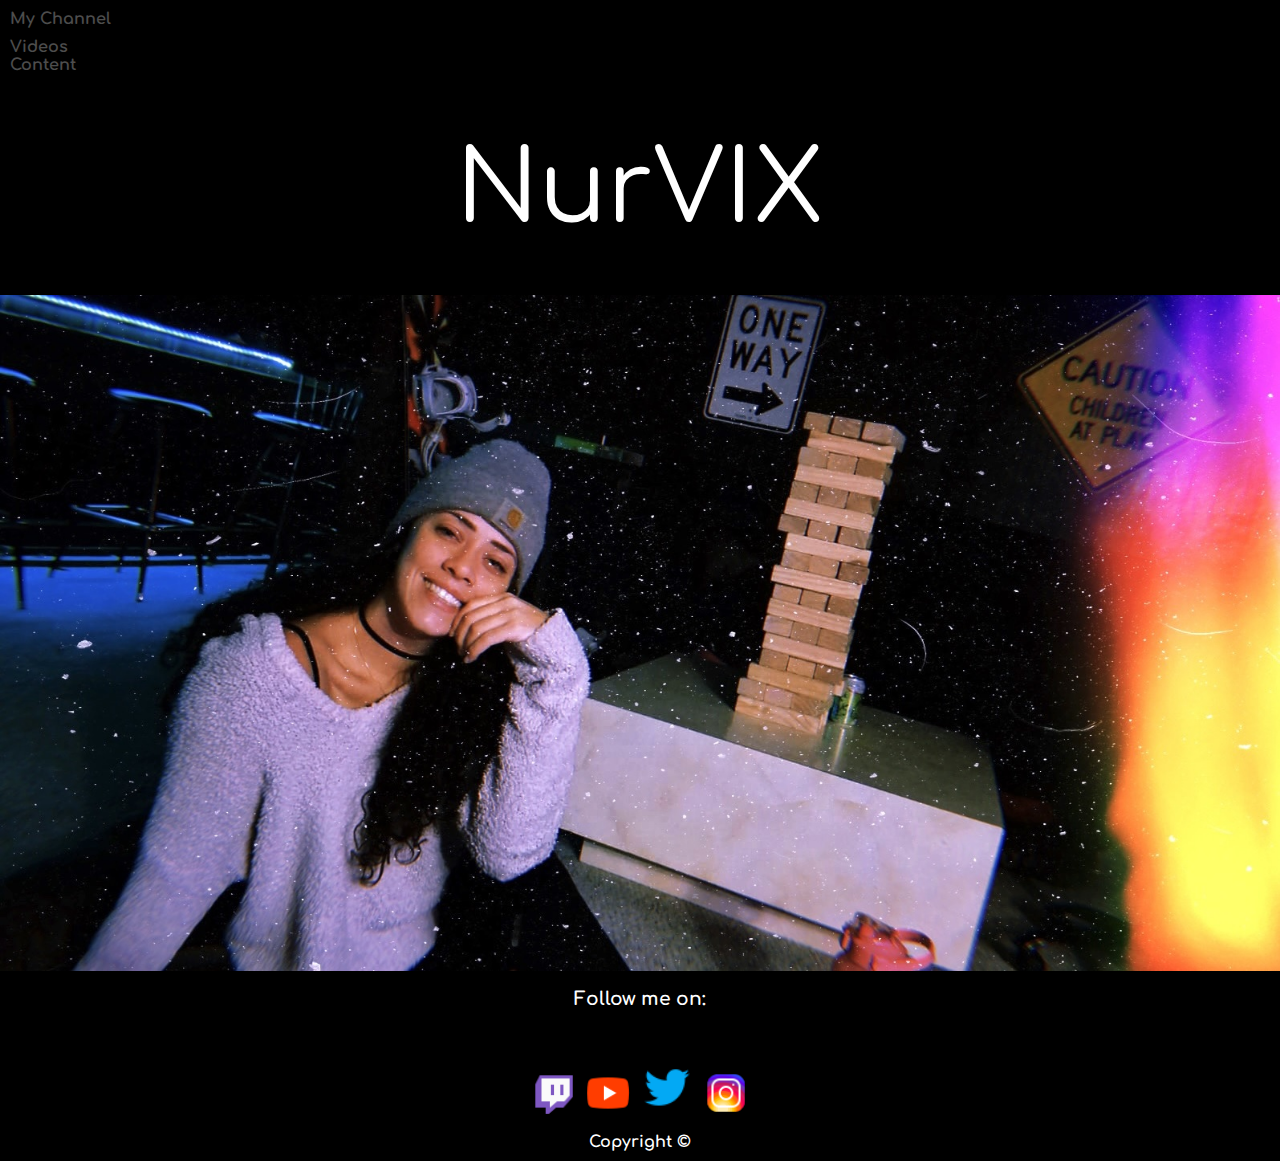
<file: templates/index.html>
<!DOCTYPE html>
<html>
  <head>
    <meta charset="utf-8" />
    <meta name="viewport" content="width=device-width, initial-scale=1" />
    <title>NurVIX</title>
    <!-- GOOGLE LINK FOR FONT -->
    <link rel="preconnect" href="https://fonts.googleapis.com" />
    <link rel="preconnect" href="https://fonts.gstatic.com" crossorigin />
    <link
      href="https://fonts.googleapis.com/css2?family=Comfortaa&display=swap"
      rel="stylesheet"
    />
    <link rel="stylesheet" type="text/css" href="/static/style.css" />
  </head>
  <!-- body start -->
  <body class="fullpage">
    <nav>
      <ul>
        <li>
          <a href="/mychannel">My Channel</a>
        </li>
        <li>
          <a href="/content">Videos Content</a>
        </li>
      </ul>
    </nav>
    <!-- header start -->
    <header class="NurvixHeading">NurVIX</header>
    <section>
      <div class="image">
        <img
          class="image__img"
          src="/static/uploads/photo1.jpg"
          alt="nurvix 1"
        />
        <div class="image__overlay">
          <div class="image__title"><h3>Who is NurVIX?</h3></div>
          <p class="image__description">
            My name is Karinna Rocha, I'm 29 years old, Originaly from Brazil
            but I have been living in America for 8 years. The name NurVIX came
            from the combination of my name and Last name, with the idea to
            bring a little bit of Brazil to my e-enviroment. <br />Nu = middle
            name R= last name VIX = HOMETOWN AIRPORT, Vitoria-ES (BR).<br />
          </p>
        </div>
      </div>
    </section>
    <div>
      <h3>Follow me on:</h3>
      <a
        class="imageHover"
        href="https://www.twitch.tv/nurvix/about"
        target="_blank"
        ><img src="/static/uploads/twitchlogo.png" height="50px"
      /></a>
      <a
        class="imageHover"
        href="https://www.youtube.com/channel/UCKoKSliwZE_X89OU-wXEoqA"
        target="_blank"
        ><img src="/static/uploads/youtubelogo.png" height="50px"
      /></a>
      <a class="imageHover" href="https://twitter.com/_nurvix" target="_blank"
        ><img src="/static/uploads/twitterlogo.png" height="60px"
      /></a>
      <a
        class="imageHover"
        href="https://www.instagram.com/_nurvix/"
        target="_blank"
        ><img src="/static/uploads/instagramlogo.png" height="50px"
      /></a>
    </div>
  </body>
  <footer>
    <h4>Copyright &copy;</h4>
  </footer>
</html>
</file>
<file: static/style.css>
/* ------------ GLOBAL -------- */
a {
	text-decoration: none;
	color: white;
}
p {
	color: white;
	position: relative;
	font-family: 'Comfortaa', cursive;
}
h1 {
	color: white;
	position: relative;
	font-family: 'Comfortaa', cursive;
	text-align: center;
	font-size: 40px;
}
h2 {
	color: white;
	position: relative;
	font-family: 'Comfortaa', cursive;
	text-decoration: underline;
	padding: 40px 0px 0px 0px;
}
h3 {
	color: white;
    position: relative;
	font-family: 'Comfortaa', cursive;
	padding-bottom: 30px;
}
h4 {
	color: white;
    position: relative;
	font-family: 'Comfortaa', cursive;
	padding: 10px
}
ul{ 
	list-style: none;
	margin: 0;
	padding: 0px 10px;
	color: white;
	font-family: 'Comfortaa', cursive;
	font-weight: bold;
	text-align: left;
	color: white;
}
li{
	color: white;
	font-family: 'Comfortaa', cursive;
}


/*---- Header -----*/

.NurvixHeading {
	width: 100%;
	max-height: 150px;
	text-align: center;
	color: white ;
	position: relative;
	font-family: 'Comfortaa', cursive;
	font-size: 100px;
	margin: 50px 0px 50px 0px;
}
nav {
	width: 100%;
	padding: 5px 0;
	display: flex;
	z-index: 1;
}
nav {
	width: 100%;
	z-index: -1;
	opacity: .3;
	background-color: black;
}
nav ul {
	width: 10%;
}
nav ul li {
	padding: 5px 0;
}


/* ------ BODY -----*/


.fullpage {
	text-align: Center;
	margin: 0 auto;
	min-height: 100vh;
	padding-bottom: 30px;
	position: relative;
	background: black;
}
.pcSetup {
	width: 400px;
	height: 300px;
	float: right;
	text-align: left;
	color: white;
	position: relative;
	padding: 40px;
}
.setupPhoto {
	float: left;
	padding: 30px 70px;
} 
.caption {
	color: white;
	font-size: 20px;
	text-align: center;
	position: relative;
	font-family: Verdana;
	text-decoration: underline;
	padding: 15px;
	}
	
.video{
	width: 600px;
	height: 350px;
	position: relative;
	padding-bottom: 50px;
}
.boxSocials {
	height: 106px;
	padding:30px 0px 30px 0px;
}
.imageHover:hover {
	opacity: .5;
}
.nurvixImages {
	padding: 60px 0;
}
.youtubeBox {
	padding: 50px;
}
.blink{
	position: relative;
	animation:blink 1.5s linear infinite;
}

/* all related to images*/

.image {
	position: relative;
}
.image__img {
	display: block;
	width: 100%;
}
.low_opacity_bg_image{
	background-image:url('/static/uploads/imput.jpg');
	background-size: cover;
	background-position: center;
	display: grid;
	place-content: center;
	text-align: center;
	min-height: 500px;
	position: relative;
	isolation: isolate;
	}
.low_opacity_bg_image::after {
	content: "";
	position: absolute;
	background: black;
	inset: 0;
	z-index: -1;
	opacity: 0.6;
	}
.container{
	display: flex;
	flex-direction: row;
	flex-wrap: wrap;
	padding: 20px;
	margin: 60px auto;
	justify-content: center;
	width: 90%;
}
.box{
	width: 100px;
	margin: 0px 5px;
	box-shadow:rgba(0, 0, 0, .1);
	transition: .5s;
}
.box img{
	display: block;
	width: 100px;
	border-radius: 10px;
}
.box:hover{
	transform: scale(1.5);
	z-index: 2;
	display: block;
}


/* target devices that hover  */
@media (hover: hover) {
	.image__overlay {
	position: absolute;
	top: 0;
	left: 0;
	width: 100%;
	height: 100%;
	background: rgba(0, 0, 0, 0.6);
	color: #ffffff;
	font-family: 'Comfortaa', cursive;
	display: flex;
	flex-direction: column;
	align-items: center;
	justify-content: center;
	opacity: 0;	
	transition: opacity 0.25s;
	backdrop-filter: blur(5px);
	}
	.image__overlay:hover{
	opacity: 1;
	}
	.image__title {
	font-size: 2em;
	font-weight: bold;
	}
	.image__description {
	font-size: 1.25em;
	margin-top: 1.25em;
	}
}

/* keyframe for BLINK*/
@keyframes blink{
	0%{opacity: 0;}
	50% {opacity: .5;}
	100% {opacity: 1;}
}



/*---- footer ----- */

footer {
	max-height: 50px;
	text-align: center;
	color: white;
	position: absolute;
    bottom: 0;
    left: 0;
    width: 100%;
    padding-top: 30px;
}
</file>
